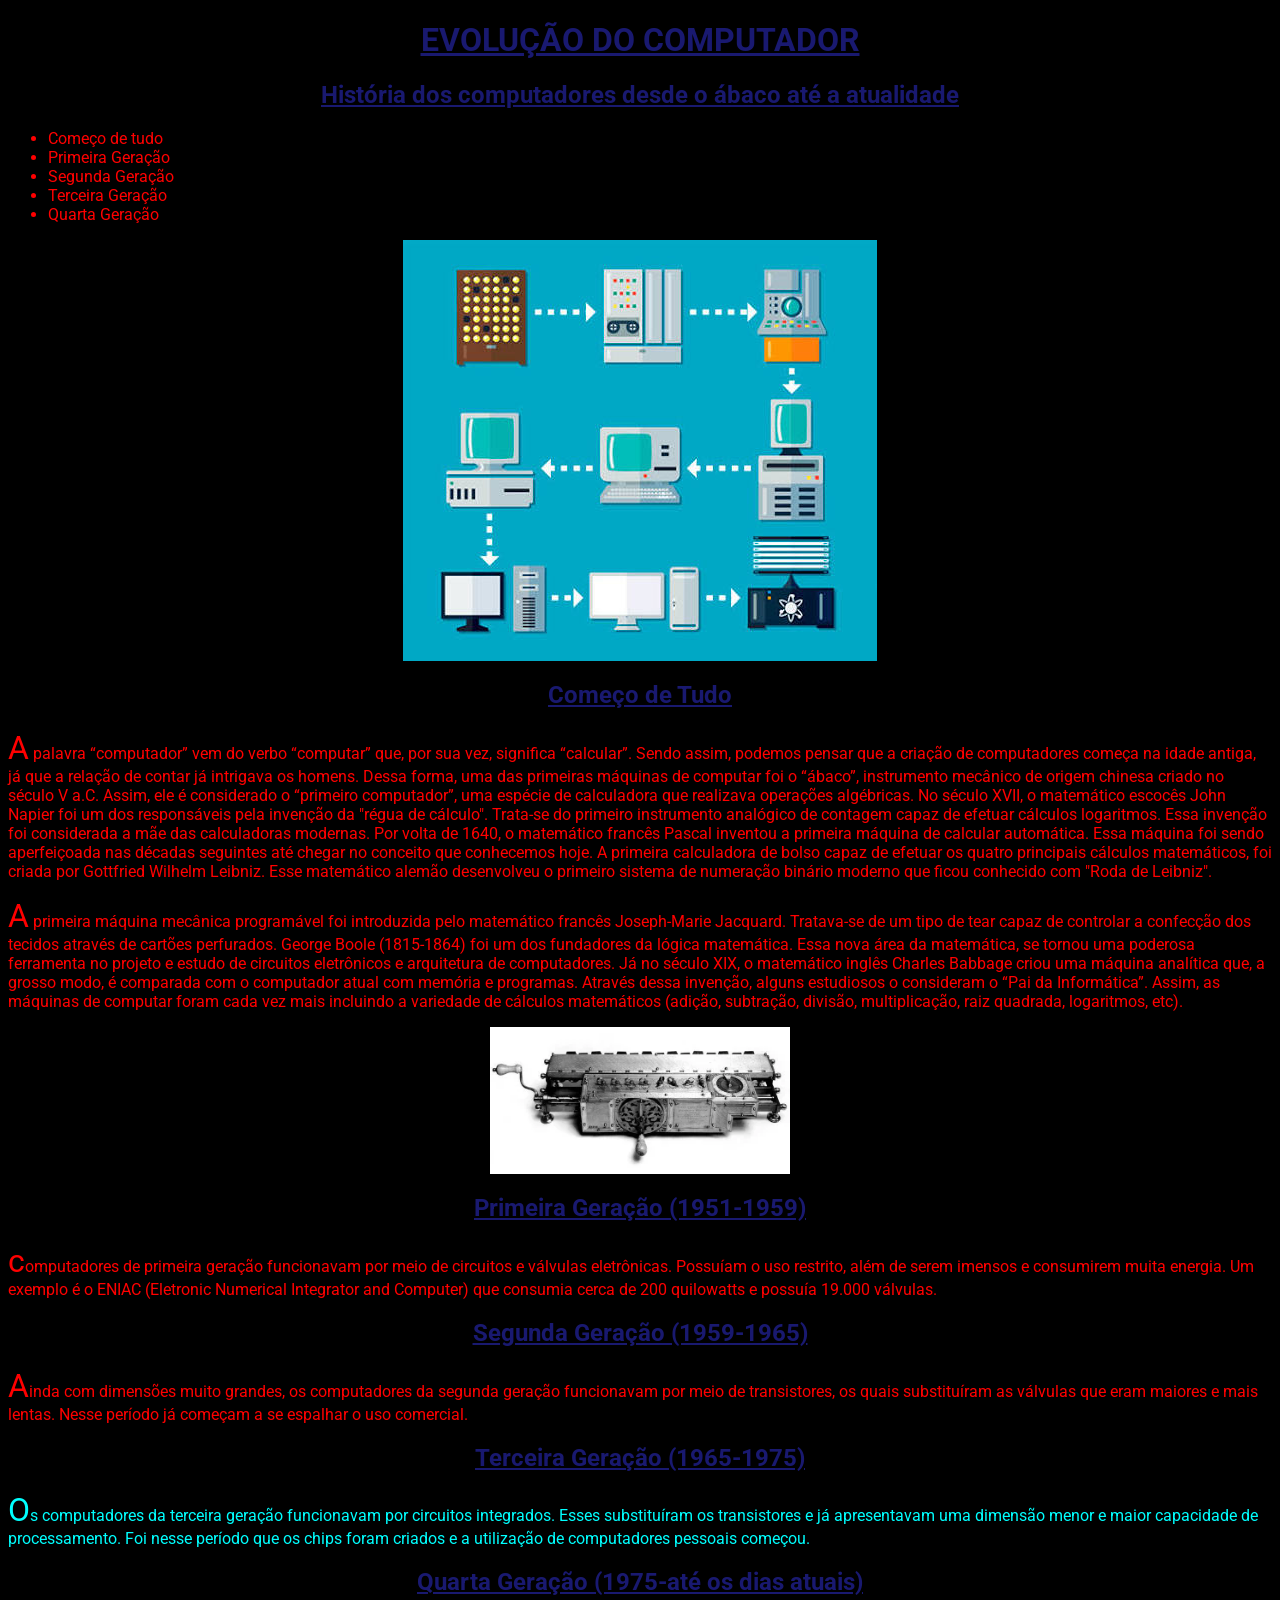
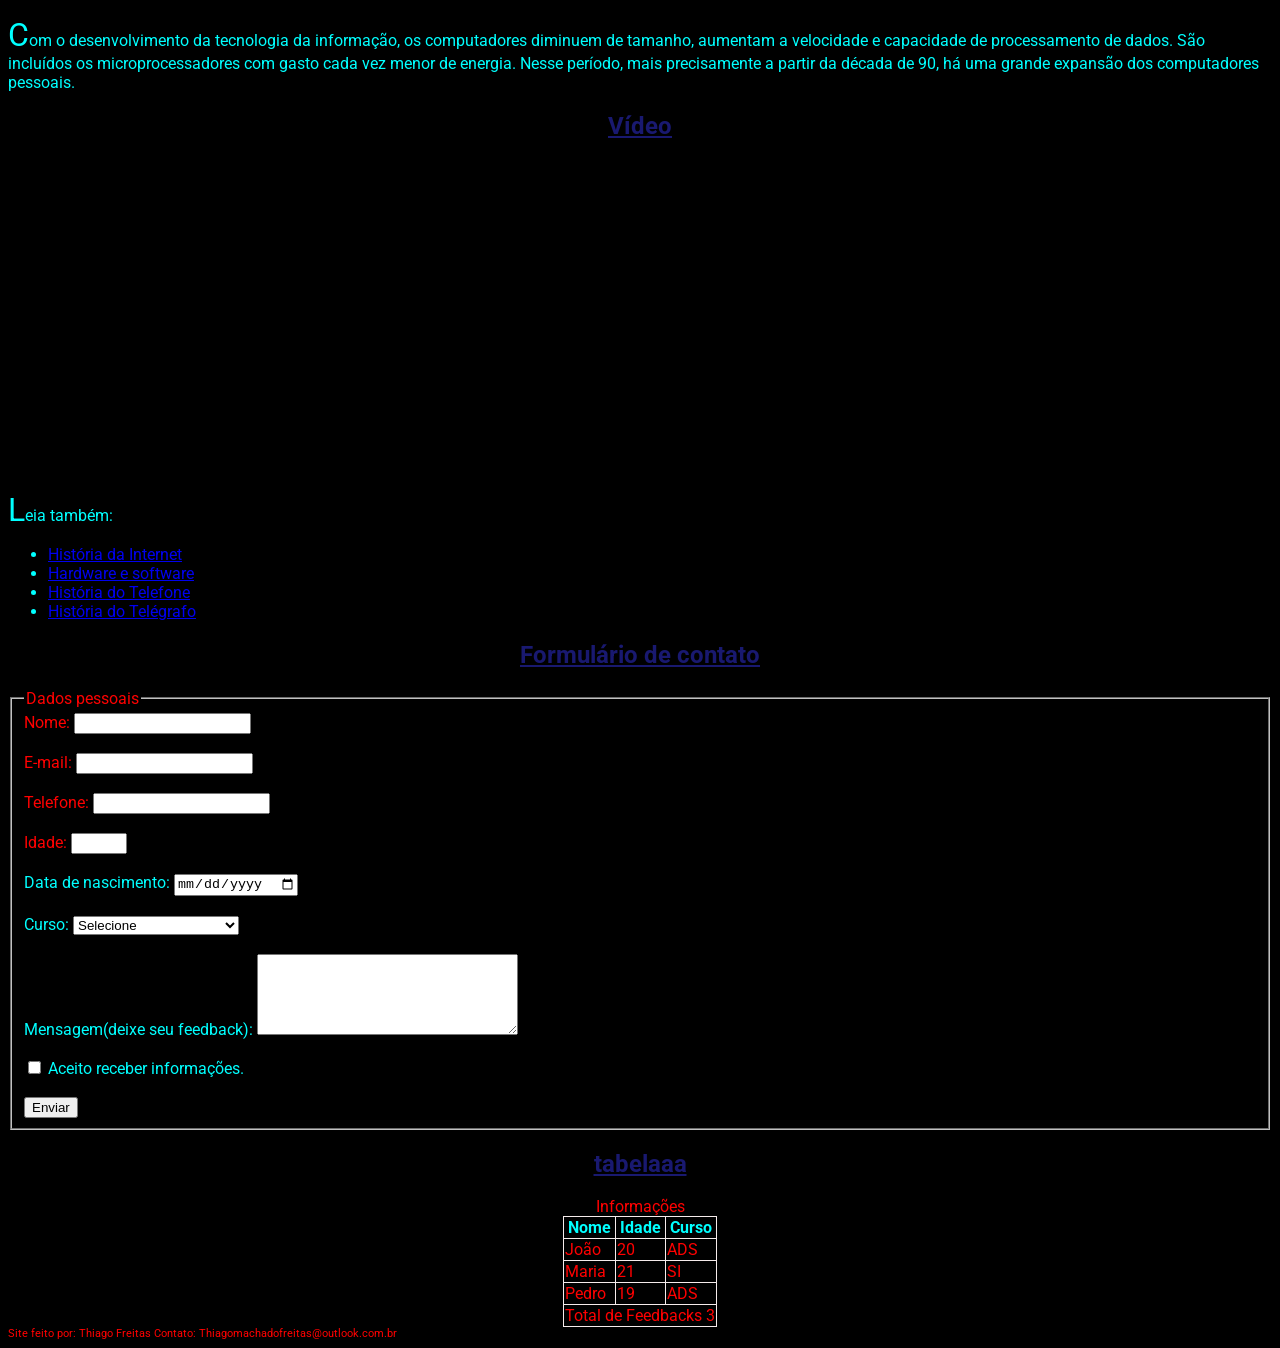
<file: index.html>
<!DOCTYPE html>
<html lang="pt-br">
<head>
    <link rel="preconnect" href="https://fonts.googleapis.com">
    <link rel="preconnect" href="https://fonts.gstatic.com" crossorigin>
    <link href="https://fonts.googleapis.com/css2?family=Roboto:ital,wght@0,100..900;1,100..900&display=swap" rel="stylesheet">
    <meta charset="UTF-8">
    <meta name="viewport" content="width=device-width, initial-scale=1.0">
    <link rel="stylesheet" href="css/Style.css">
    <title>Trabalho</title>
</head>
<body>
    <header> 
        <h1 class="titulo">EVOLUÇÃO DO COMPUTADOR</h1>
        <h2 class="titulo">História dos computadores desde o ábaco até a atualidade</h2>    
    </header>
    <nav> 
        <ul>
            <li>Começo de tudo</li>
            <li>Primeira Geração</li>
            <li>Segunda Geração</li>
            <li>Terceira Geração</li>
            <li>Quarta Geração</li>
        </ul>
    <div>
        <img src="img/pcsss.JPG" alt="Imagem PC">
    </div>
    </nav>
    <main>
        <h2 class="titulo">Começo de Tudo</h2>
        <p>A palavra “computador” vem do verbo “computar” que, por sua vez, significa “calcular”. Sendo assim, podemos pensar que a criação de computadores começa na idade antiga, já que a relação de contar já intrigava os homens.

Dessa forma, uma das primeiras máquinas de computar foi o “ábaco”, instrumento mecânico de origem chinesa criado no século V a.C.

Assim, ele é considerado o “primeiro computador”, uma espécie de calculadora que realizava operações algébricas.

No século XVII, o matemático escocês John Napier foi um dos responsáveis pela invenção da "régua de cálculo". Trata-se do primeiro instrumento analógico de contagem capaz de efetuar cálculos logaritmos. Essa invenção foi considerada a mãe das calculadoras modernas.

Por volta de 1640, o matemático francês Pascal inventou a primeira máquina de calcular automática. Essa máquina foi sendo aperfeiçoada nas décadas seguintes até chegar no conceito que conhecemos hoje.

A primeira calculadora de bolso capaz de efetuar os quatro principais cálculos matemáticos, foi criada por Gottfried Wilhelm Leibniz.

Esse matemático alemão desenvolveu o primeiro sistema de numeração binário moderno que ficou conhecido com "Roda de Leibniz".
        </p>
        <p>A primeira máquina mecânica programável foi introduzida pelo matemático francês Joseph-Marie Jacquard. Tratava-se de um tipo de tear capaz de controlar a confecção dos tecidos através de cartões perfurados.

George Boole (1815-1864) foi um dos fundadores da lógica matemática. Essa nova área da matemática, se tornou uma poderosa ferramenta no projeto e estudo de circuitos eletrônicos e arquitetura de computadores.

Já no século XIX, o matemático inglês Charles Babbage criou uma máquina analítica que, a grosso modo, é comparada com o computador atual com memória e programas.

Através dessa invenção, alguns estudiosos o consideram o “Pai da Informática”.

Assim, as máquinas de computar foram cada vez mais incluindo a variedade de cálculos matemáticos (adição, subtração, divisão, multiplicação, raiz quadrada, logaritmos, etc).   
        </p>
       
        <div>
            <a href="https://en.wikipedia.org/wiki/Leibniz_wheel" target="_blank">
                <img src="img/rodacalculo.JPG" 
                alt="Roda de Leibniz" 
                width="300">
            </a>
        </div>
                     
        <h2 class="titulo">Primeira Geração (1951-1959)</h2>
        <p>
            computadores de primeira geração funcionavam por meio de circuitos e válvulas eletrônicas. Possuíam o uso restrito, além de serem imensos e consumirem muita energia.

            Um exemplo é o ENIAC (Eletronic Numerical Integrator and Computer) que consumia cerca de 200 quilowatts e possuía 19.000 válvulas.
        </p>
        <h2 class="titulo">Segunda Geração (1959-1965)

        </h2>
        <p>
            Ainda com dimensões muito grandes, os computadores da segunda geração funcionavam por meio de transistores, os quais substituíram as válvulas que eram maiores e mais lentas. Nesse período já começam a se espalhar o uso comercial.
        </p>
        <h2 class="titulo">
            Terceira Geração (1965-1975)
        </h2>
        <p class="metade">
            Os computadores da terceira geração funcionavam por circuitos integrados. Esses substituíram os transistores e já apresentavam uma dimensão menor e maior capacidade de processamento.

Foi nesse período que os chips foram criados e a utilização de computadores pessoais começou.
        </p>
        <h2 class="titulo">
            Quarta Geração (1975-até os dias atuais)
        </h2>
        <p class="metade">
            Com o desenvolvimento da tecnologia da informação, os computadores diminuem de tamanho, aumentam a velocidade e capacidade de processamento de dados. São incluídos os microprocessadores com gasto cada vez menor de energia.

            Nesse período, mais precisamente a partir da década de 90, há uma grande expansão dos computadores pessoais.
        </p>
        <h2 class="titulo">Vídeo</h2>

        <iframe width="560" height="315" src="https://www.youtube.com/embed/mFdUqqwzbVs?si=b9MTvV_A-GPPPDOx" title="YouTube video player" allow="accelerometer; autoplay; clipboard-write; encrypted-media; gyroscope; picture-in-picture; web-share" referrerpolicy="strict-origin-when-cross-origin" allowfullscreen></iframe>
        
        <p class="metade"> Leia também: </p>
        <ul class="metade">
            <li>
                <a href="https://www.todamateria.com.br/historia-da-internet/" target="_blank">História da Internet

                </a>
            </li>
            <li><a href="https://www.todamateria.com.br/hardware-e-software/" target="_blank">Hardware e software

                </a>
            </li>
            <li><a href="https://www.todamateria.com.br/historia-do-telefone/" target="_blank">História do Telefone

                </a>
            </li>
            <li><a href="https://www.todamateria.com.br/historia-do-telegrafo/" target="_blank">História do Telégrafo

                </a>
            </li>
        </ul>
        <section>
            <h2 class="titulo">Formulário de contato</h2>

            <form>

                <fieldset>

                    <legend>Dados pessoais</legend>

                    <label for="nome">Nome:</label>
                    <input type="text" id="nome" name="nome" required>

                    <br><br>

                    <label for="email">E-mail:</label>
                    <input type="email" id="email" name="email" required>

                    <br><br>

                    <label for="telefone">Telefone:</label>
                    <input type="tel" id="telefone" name="telefone">

                    <br><br>

                    <label for="idade">Idade:</label>
                    <input type="number" id="idade" name="idade" min="1" max="100">

                    <br><br>

                    <label for="nascimento" class="metade">Data de nascimento:</label>
                    <input type="date" id="nascimento" name="nascimento">

                    <br><br>

                    <label for="curso" class="metade">Curso:</label>
                    <select id="curso" name="curso">
                        <option value="">Selecione</option>
                        <option value="ads">ADS</option>
                        <option value="si">Sistemas de Informação</option>
                        <option value="cc">Ciência da Computação</option>
                    </select>

                    <br><br>

                    <label for="mensagem" class="metade">Mensagem(deixe seu feedback):</label>
                    <textarea id="mensagem" name="mensagem" rows="5" cols="30"></textarea>

                    <br><br>

                    <label class="metade">
                        <input type="checkbox" name="aceite" >
                        Aceito receber informações.
                    </label>

                    <br><br>

                    <input type="submit" value="Enviar">

                </fieldset>

            </form>
        </section>
         <section>
            <h2 class="titulo">tabelaaa</h2>

            <table>
                <caption >Informações</caption>

                <thead>
                    <tr  class="metade">
                        <th >Nome</th>
                        <th>Idade</th>
                        <th>Curso</th>
                    </tr>
                </thead>

                <tbody>
                    <tr>
                        <td>João</td>
                        <td>20</td>
                        <td>ADS</td>
                    </tr>

                    <tr>
                        <td>Maria</td>
                        <td>21</td>
                        <td>SI</td>
                    </tr>

                    <tr>
                        <td>Pedro</td>
                        <td>19</td>
                        <td>ADS</td>
                    </tr>
                </tbody>

                <tfoot>
                    <tr>
                        <td colspan="3">Total de Feedbacks 3</td>
                    </tr>
                </tfoot>
            </table>
        </section>

        

    </main>
    <footer>
        Site feito por: Thiago Freitas
        Contato: Thiagomachadofreitas@outlook.com.br
    </footer>
    
</body>
</html>
</file>
<file: css/Style.css>
body{color: red; background-color: black;}
.titulo{ text-align: center; text-decoration: underline; color: midnightblue;}
.subtitulo{text-align: center;}
iframe{display: block; margin: 0 auto; border: none;}
img {display: block; margin: 0 auto;}
footer{font-size: 11px}
p::first-letter{font-size: 2em;}
.metade{color: aqua;}
table{margin: 0 auto;}
table, th, td {border: 1px solid #f5ebeb; border-collapse: collapse;}

body{
  font-family: "Roboto", sans-serif;
  font-optical-sizing: auto;
  font-weight: 400;
  font-style: normal;
  font-variation-settings:
    "wdth" 100;
}
</file>
